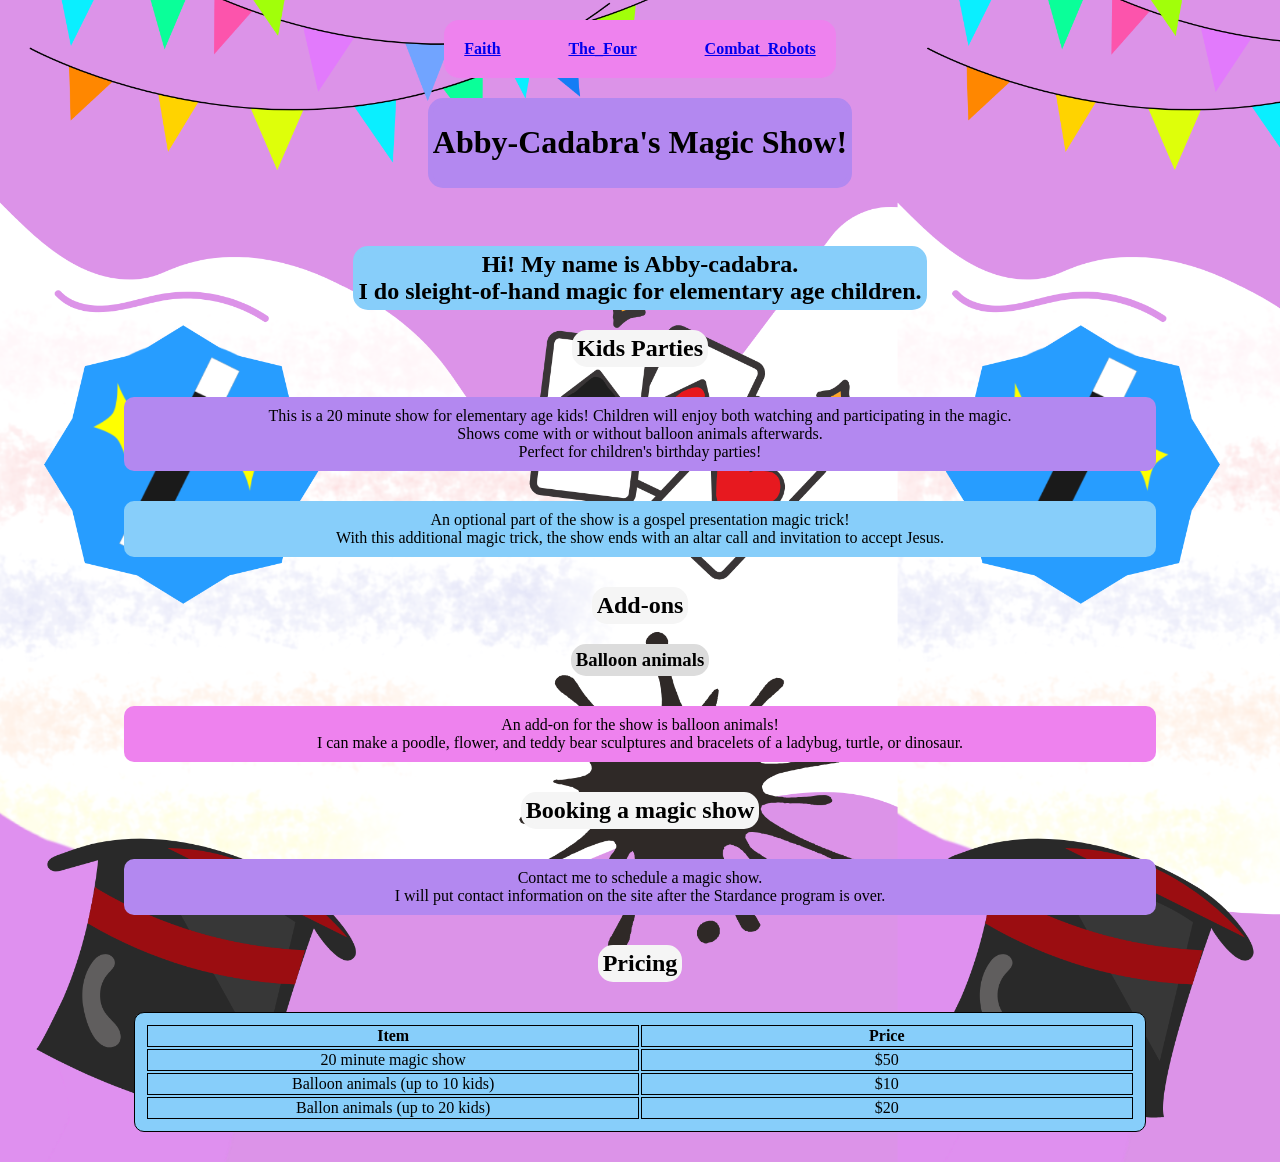
<file: index.html>
<!DOCTYPE html>
<html>
    <head>
        <link rel="stylesheet" href="abracadabra.css">
        <title>Abby-Cadabra</title>
        <link rel="icon" type="image/png" sizes="32x32" href="abby-cadabra_favicon.svg">
        <meta name="viewport" content="width=device-width, initial-scale=1.0">
    </head>
    <body>
        <div>
            <nav class="navbar">
                <b>
                    <a href="https://abby-cadabra.org/faith/">Faith</a>
                    <a href="https://abby-cadabra.org/faith/">The_Four</a>
                    <a href="https://abby-cadabra.org/robot/">Combat_Robots</a>
                </b>
            </nav>
        </div>
        <header>
            <div class="top">
            <h1>Abby-Cadabra's Magic Show!</h1>
            </div>
            <br>
            <h2 style="background-color: lightskyblue; border-color: lightskyblue;">Hi! My name is Abby-cadabra.
                <br>
                I do sleight-of-hand magic for elementary age children.
            </h2>
            </header>
        </header>
        <section id="parties">
            <h2>Kids Parties</h2>
            <p>
                <div class="A">
                    This is a 20 minute show for elementary age kids!
                    Children will enjoy both watching and participating in the magic.
                    <br>
                    Shows come with or without balloon animals afterwards.
                    <br>
                    Perfect for children's birthday parties!
                </div>
            </p>
            <p>
                <div class="B">
                    An optional part of the show is a gospel presentation magic trick!
                    <br>
                    With this additional magic trick, the show ends with an altar call and invitation to accept Jesus.
                </div>
            </p>
        </section>
        <section id="add-ons">
            <h2>Add-ons</h2>
            <h3>Balloon animals</h3>
            <div class="C">
                An add-on for the show is balloon animals!
                <br>
                I can make a poodle, flower, and teddy bear sculptures and bracelets of a ladybug, turtle, or dinosaur.
            </div>
        </section>
        <section id="booking">
            <h2>Booking a magic show</h2>
            <p>
                <div class="A">
                    Contact me to schedule a magic show.
                    <br>
                    I will put contact information on the site after the Stardance program is over.
                </div>
                </p>
        </section>
        <section id="pricing">
            <h2>Pricing</h2>
            <div>
                <table class="B">
                <tr>
                    <th>Item</th>
                    <th>Price</th>
                    </tr>
                    <tr>
                        <td>20 minute magic show</td>
                        <td>$50</td>
                    </tr>
                    <tr>
                        <td>Balloon animals (up to 10 kids)</td>
                        <td>$10</td>
                    </tr>
                    <tr>
                        <td>Ballon animals (up to 20 kids)</td>
                        <td>$20</td>
                    </tr>
                </table>
            </div>
        </section>
        </body>
</html>
</file>
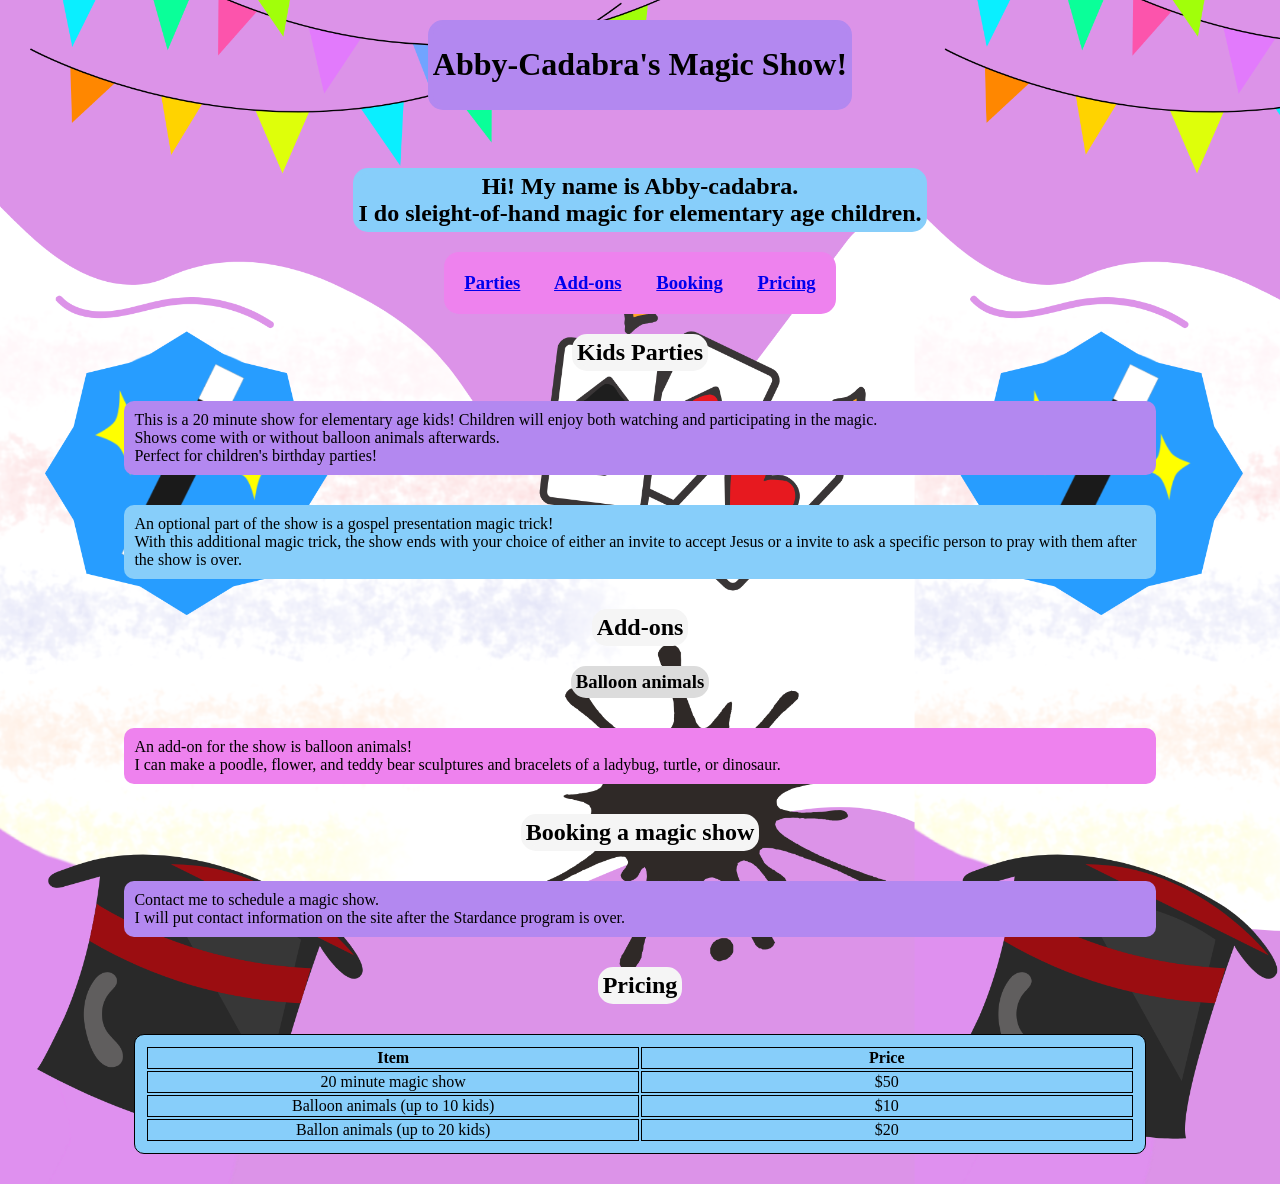
<file: code/index.html>
<!DOCTYPE html>
<html>
    <head>
        <link rel="stylesheet" href="abracadabra.css">
        <title>Abby-Cadabra</title>
        <link rel="icon" type="image/png" sizes="32x32" href="favicon.png">
    </head>
    <body>
        <header>
            <div class="top">
            <h1>Abby-Cadabra's Magic Show!</h1>
            </div>
            <br>
            <h2 style="background-color: lightskyblue; border-color: lightskyblue;">Hi! My name is Abby-cadabra.
                <br>
                I do sleight-of-hand magic for elementary age children.
            </h2>
            <div>
            <nav>
                <h3 style="background-color: violet; border: 20px solid violet; word-spacing: 30px;">
                <a href="#parties">Parties</a>
                <a href="#add-ons">Add-ons</a>
                <a href="#booking">Booking</a>
                <a href="#pricing">Pricing</a>
                </h3>
            </nav>
            </div>
            </header>
        </header>
        <section id="parties">
            <h2>Kids Parties</h2>
            <p>
                <div class="A">
                    This is a 20 minute show for elementary age kids!
                    Children will enjoy both watching and participating in the magic.
                    <br>
                    Shows come with or without balloon animals afterwards.
                    <br>
                    Perfect for children's birthday parties!
                </div>
            </p>
            <p>
                <div class="B">
                    An optional part of the show is a gospel presentation magic trick!
                    <br>
                    With this additional magic trick, the show ends with your choice of either an invite to accept Jesus
                    or a invite to ask a specific person to pray with them after the show is over.
                </div>
            </p>
        </section>
        <section id="add-ons">
            <h2>Add-ons</h2>
            <h3>Balloon animals</h3>
            <div class="C">
                An add-on for the show is balloon animals!
                <br>
                I can make a poodle, flower, and teddy bear sculptures and bracelets of a ladybug, turtle, or dinosaur.
            </div>
        </section>
        <section id="booking">
            <h2>Booking a magic show</h2>
            <p>
                <div class="A">
                    Contact me to schedule a magic show.
                    <br>
                    I will put contact information on the site after the Stardance program is over.
                </div>
                </p>
        </section>
        <section id="pricing">
            <h2>Pricing</h2>
            <div>
                <table class="B">
                <tr>
                    <th>Item</th>
                    <th>Price</th>
                    </tr>
                    <tr>
                        <td>20 minute magic show</td>
                        <td>$50</td>
                    </tr>
                    <tr>
                        <td>Balloon animals (up to 10 kids)</td>
                        <td>$10</td>
                    </tr>
                    <tr>
                        <td>Ballon animals (up to 20 kids)</td>
                        <td>$20</td>
                    </tr>
                </table>
            </div>
        </section>
        </body>
</html>
</file>
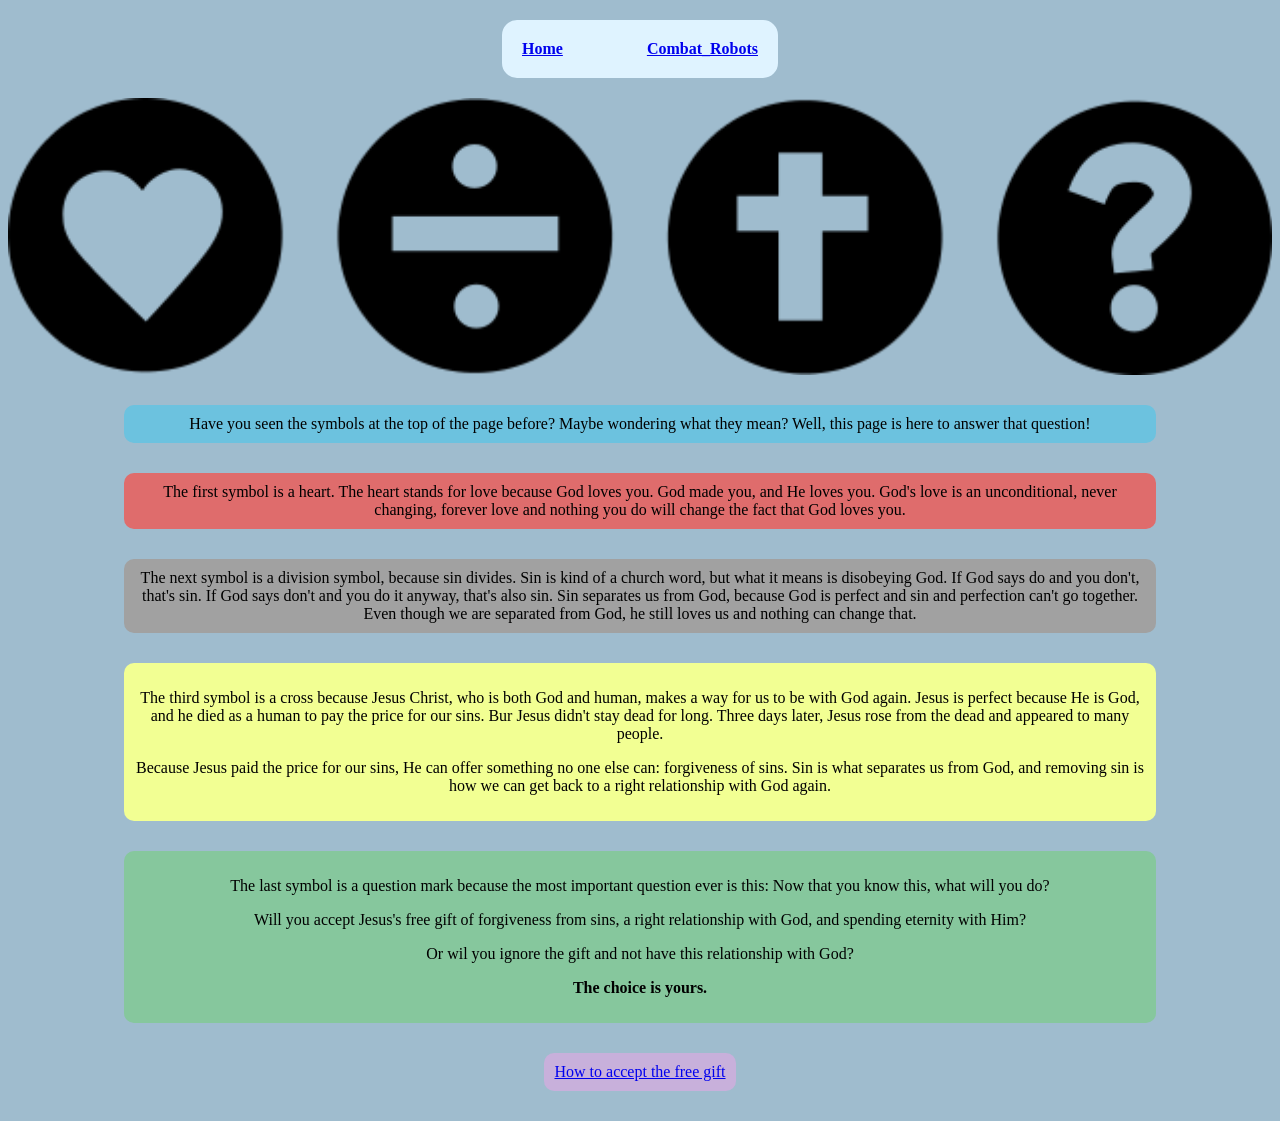
<file: faith/index.html>
<!DOCTYPE html>
<html>
    <head>
        <link rel="stylesheet" href="faith.css">
        <title>Abby-Cadabra</title>
        <link rel="icon" type="image/svg" sizes="32x32" href="../abby-cadabra_favicon.svg">
        <meta name="viewport" content="width=device-width, initial-scale=1.0">

    </header>
    <body style="background-color: rgb(159, 188, 206);">
        <div>
            <nav class="navbar">
                <b>
                    <a href="https://abby-cadabra.org">Home</a>
                    <a href="https://abby-cadabra.org/robot/">Combat_Robots</a>
                </b>
            </nav>
        </div>
        <div>
            <img src="the_four_black.png" alt="Four symbols: a heart, a
            division symbol, a cross, and a question mark" class="thefour">
        </div>
        <div class="header">
            Have you seen the symbols at the top of the page before?
            Maybe wondering what they mean? Well, this page is here to
            answer that question!
        </div>
        <div class="heart">
            The first symbol is a heart. The heart stands for love
            because God loves you. God made you, and He loves you.
            God's love is an unconditional, never changing, forever
            love and nothing you do will change the fact that God
            loves you.
        </div>
        <div class="divide">
            The next symbol is a division symbol, because sin divides.
            Sin is kind of a church word, but what it means is
            disobeying God. If God says do and you don't, that's sin.
            If God says don't and you do it anyway, that's also sin.
            Sin separates us from God, because God is perfect and sin
            and perfection can't go together. Even though we are separated
            from God, he still loves us and nothing can change that.
        </div>
        <div class="jesus">
            <p>
                The third symbol is a cross because Jesus Christ, who is both
                God and human, makes a way for us to be with God again. Jesus
                is perfect because He is God, and he died as a human to pay
                the price for our sins. Bur Jesus didn't stay dead for long.
                Three days later, Jesus rose from the dead and appeared to
                many people.
            </p>
            <p>
                Because Jesus paid the price for our sins, He can offer
                something no one else can: forgiveness of sins. Sin is what
                separates us from God, and removing sin is how we can get back
                to a right relationship with God again.
            </p>
        </div>
        <div class="question">
            <p>
                The last symbol is a question mark because the most
                important question ever is this: Now that you know this,
                what will you do?
            </p>
            <p>
                Will you accept Jesus's free gift of forgiveness from sins,
                a right relationship with God, and spending eternity with Him?
            </p>
            <p>
                Or wil you ignore the gift and not have this relationship
                with God?
            </p>
            <p>
                <strong>
                    The choice is yours.
                </strong>
            </p>
        </div>
        <div class="choice">
            <a href="https://thefour.fca.org/#willyoutrust">How to accept the free gift</a>
        </div>
    </body>
</file>
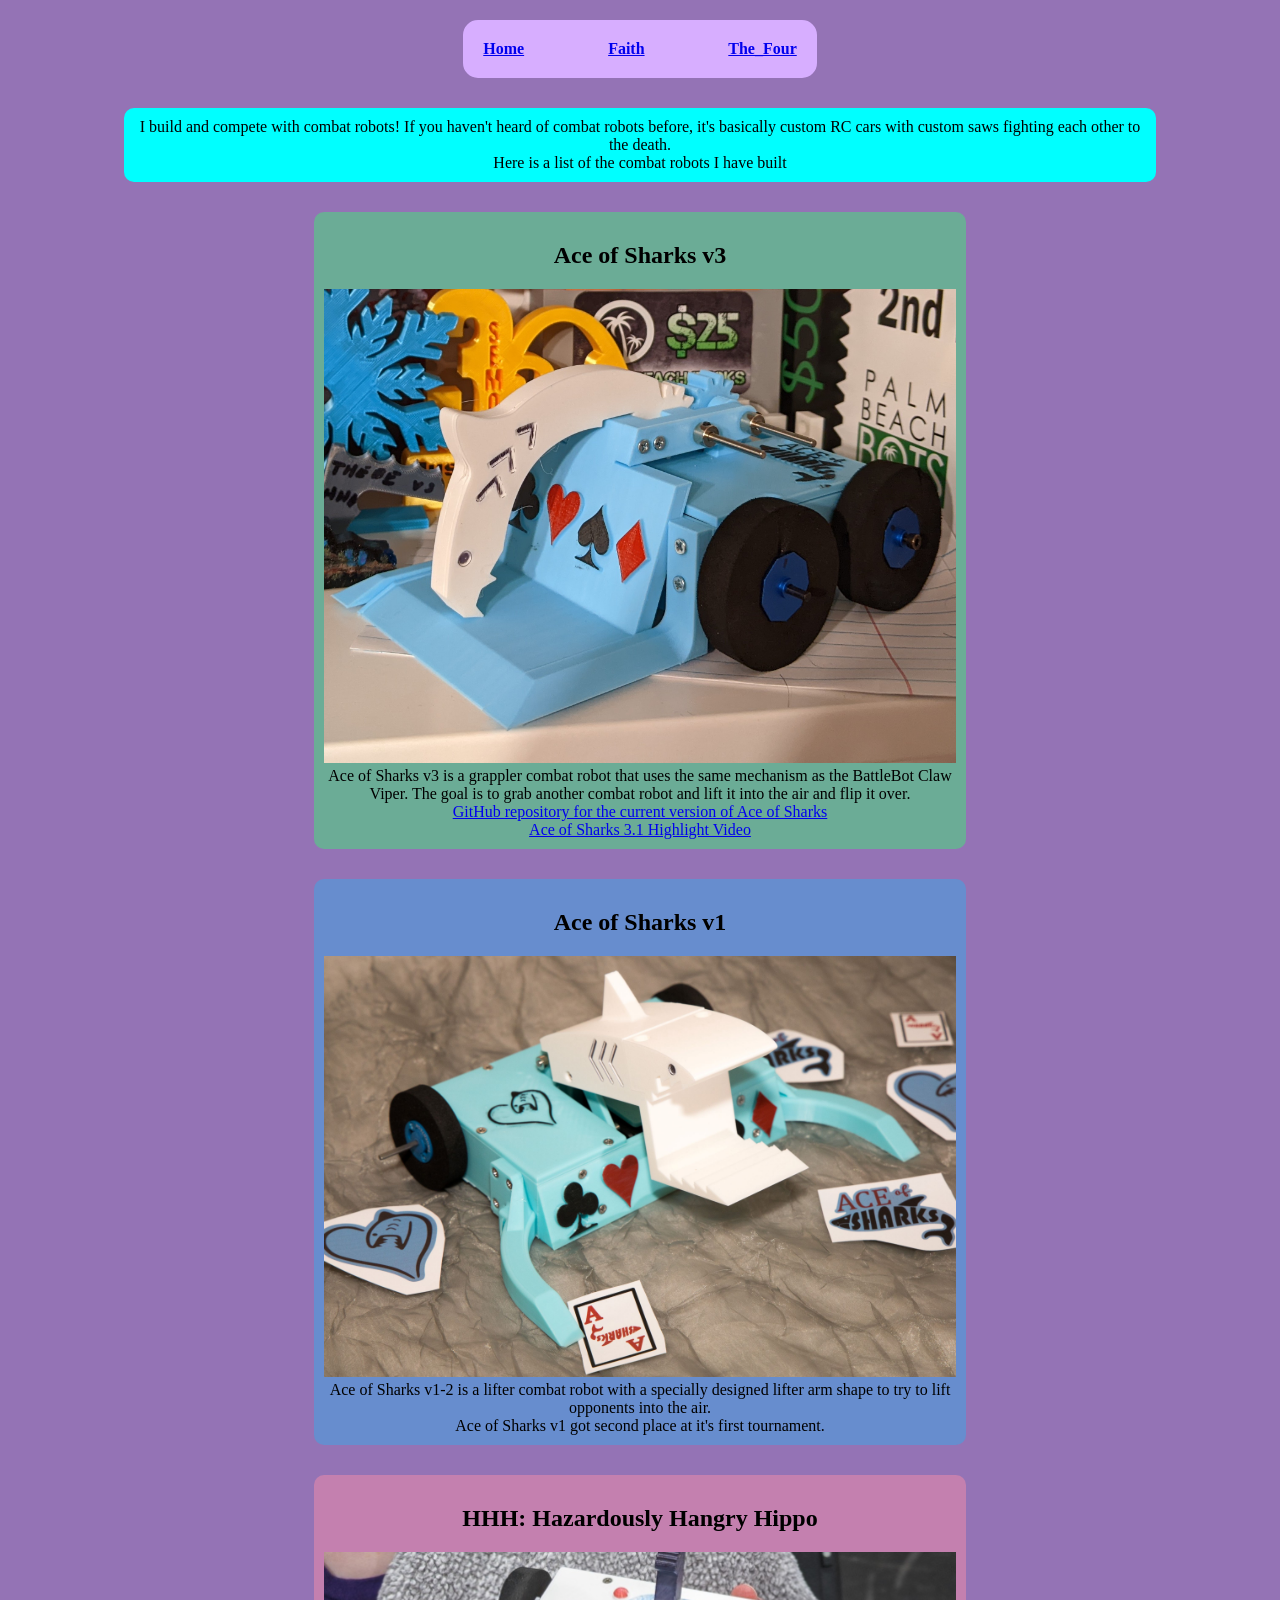
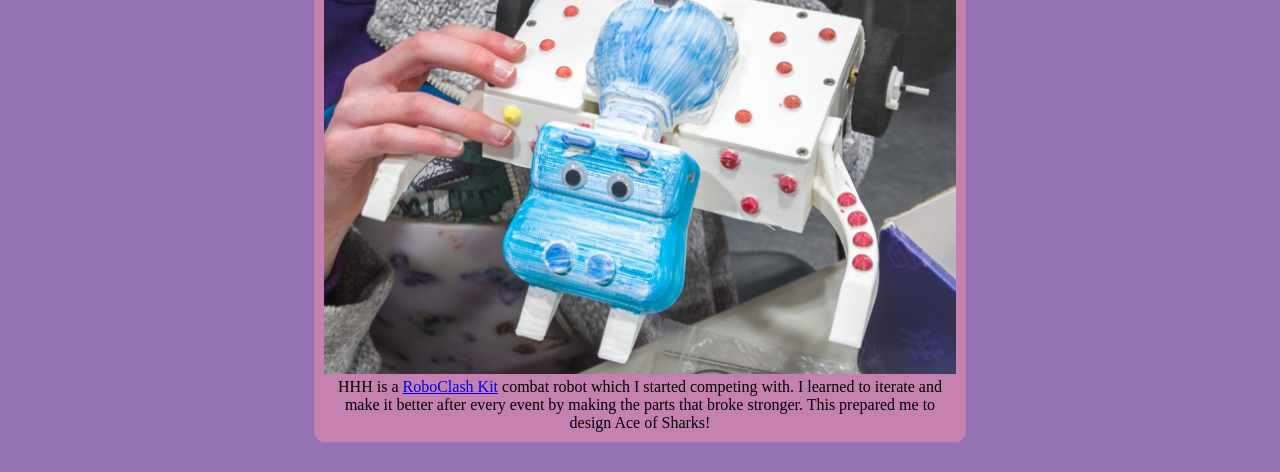
<file: robot/index.html>
<!DOCTYPE html>
<html>
    <head>
        <link rel="stylesheet" href="robot.css">
        <title>Abby-Cadabra</title>
        <link rel="icon" type="image/png" sizes="32x32" href="../abby-cadabra_favicon.svg">
        <meta name="viewport" content="width=device-width, initial-scale=1.0">
    </head>
    <body style="background-color: rgb(148, 115, 181);">
        <div>
            <nav class="navbar">
                <b>
                    <a href="https://abby-cadabra.org">Home</a>
                    <a href="https://abby-cadabra.org/faith/">Faith</a>
                    <a href="https://abby-cadabra.org/faith/">The_Four</a>
                </b>
            </nav>
        </div>
        <div class="header">
            I build and compete with combat robots! If you haven't heard of combat robots before,
            it's basically custom RC cars with custom saws fighting each other to the death.
            <br>
            Here is a list of the combat robots I have built
        </div>
        <div class="ace_of_sharks_v3">
            <h2>Ace of Sharks v3</h2>
            <img src="ace_of_sharks_v3.jpg" alt="Shark themed combat robot with a grappler type
            weapon to suplex opponents" class="image">
            <br>
            Ace of Sharks v3 is a grappler combat robot that uses the same mechanism as the
            BattleBot Claw Viper. The goal is to grab another combat robot and lift it into
            the air and flip it over.
            <br>
            <a href="https://github.com/Abracadabra3/ace_of_sharks">GitHub repository for the current version of Ace of Sharks</a>
            <br>
            <a href="https://youtu.be/_ATfgjuITDk">Ace of Sharks 3.1 Highlight Video</a>
        </div>
        <div class="ace_of_sharks_v1">
            <h2>Ace of Sharks v1</h2>
            <img src="ace_of_sharks_v1.jpg" alt="Shark themed combat robot with a lifter arm to try to lift other
            robots into the air" class="image">
            <br>
            Ace of Sharks v1-2 is a lifter combat robot with a specially designed lifter arm shape
            to try to lift opponents into the air.
            <br>
            Ace of Sharks v1 got second place at it's first
            tournament.
        </div>
        <div class="hhh">
            <h2>HHH: Hazardously Hangry Hippo</h2>
            <img src="hhh.jpg" alt="Hippo themed lifter combat robot" class="image">
            <br>
            HHH is a <a href="https://www.teamwitchdoctor.com/pages/roboclash-kits">RoboClash Kit</a> combat robot
            which I started competing with. I learned to iterate and make it better after every event
            by making the parts that broke stronger. This prepared me to design Ace of Sharks!
        </div>

    </body>

</html>
</file>
<file: abracadabra.css>
.navbar{
    width: fit-content;
    border-radius: 15px;
    margin: 20px auto;
    background-color: violet;
    border: 20px solid violet;
    word-spacing: 4em;
    width: fit-content;
    text-align: center;
}

.color{
    background-color: violet;
    border-color: violet;
}

.top{
    background-color: rgb(179, 136, 240);
    width: fit-content;
    border: 5px solid rgb(179, 136, 240);
    border-radius: 15px;
    text-align: center;
    margin: 20px auto;
}

@media (max_width: 600px){body{
       font-size: 18;}
}

@media (min_width: 601px){body{font-size: 30;}}

body{
    background-image: url("background.png");
    background-repeat: repeat-x;
    background-size: auto 100%;
}
.intro{
    background-color: rgb(1, 170, 200);
    text-align: center;
    border-style: solid;
    border-width: .5px;
    border-color: rgb(1, 170, 200);
}
.A{
    background-color: rgb(179, 136, 240);
    padding: 10px;
    border-radius: 10px;
    margin: 30px auto;
    width: 80%;
    text-align: center;

}
.B{
    /* background-color: rgb(125, 195, 245); */
    background-color: lightskyblue;
    border-radius: 10px;
    /* border-color: rgb(125, 195, 245); */
    margin: 30px auto;
    width: 80%;
    padding: 10px;
    text-align: center;
}
.C{
    /* background-color: rgb(241, 133, 187); */
    background-color: violet;
    width: 80%;
    border-radius: 10px;
    margin: 30px auto;
    padding: 10px;
    text-align: center;
}

h2{
    background-color: whitesmoke;
    width: fit-content;
    border: 5px solid whitesmoke;
    border-radius: 15px;
    text-align: center;
    margin: 20px auto;
}
h3{
    background-color: gainsboro;
    width: fit-content;
    border: 5px solid gainsboro;
    border-radius: 15px;
    text-align: center;
    margin: 20px auto;
}
table, th, td{
    border: 1px solid black;
    padding: 1px;
    width: 80%;
    margin: 0 auto;
    table-layout: fixed;
    background-color: lightskyblue;
    text-align: center;
}
</file>
<file: code/abracadabra.css>
.top{
    background-color: rgb(179, 136, 240);
    width: fit-content;
    border: 5px solid rgb(179, 136, 240);
    border-radius: 15px;
    text-align: center;
    margin: 20px auto;
}
body{
    background-image: url("background.png");
    background-repeat: repeat-x;
    background-size: auto 100%;
}
.intro{
    background-color: rgb(1, 170, 200);
    text-align: center;
    border-style: solid;
    border-width: .5px;
    border-color: rgb(1, 170, 200);
}
.A{
    background-color: rgb(179, 136, 240);
    padding: 10px;
    border-radius: 10px;
    margin: 30px auto;
    width: 80%;

}
.B{
    /* background-color: rgb(125, 195, 245); */
    background-color: lightskyblue;
    border-radius: 10px;
    /* border-color: rgb(125, 195, 245); */
    margin: 30px auto;
    width: 80%;
    padding: 10px;
}
.C{
    /* background-color: rgb(241, 133, 187); */
    background-color: violet;
    width: 80%;
    border-radius: 10px;
    margin: 30px auto;
    padding: 10px;
}
.navbar{
    background-color: violet;
    width: fit-content;
    border: 5px solid violet;
    border-radius: 15px;
    text-align: center;
    margin: 20px auto;
    word-spacing: 30px;
}
h2{
    background-color: whitesmoke;
    width: fit-content;
    border: 5px solid whitesmoke;
    border-radius: 15px;
    text-align: center;
    margin: 20px auto;
}
h3{
    background-color: gainsboro;
    width: fit-content;
    border: 5px solid gainsboro;
    border-radius: 15px;
    text-align: center;
    margin: 20px auto;
}
table, th, td{
    border: 1px solid black;
    padding: 1px;
    width: 80%;
    margin: 0 auto;
    table-layout: fixed;
    background-color: lightskyblue;
    text-align: center;
}
</file>
<file: faith/faith.css>
.thefour{
    width: 100%;
    height: auto;
    display: block;
    margin-left: auto;
    margin-right: auto;
}

.navbar{
    background-color: rgb(223, 243, 255);
    border: 20px solid rgb(223, 243, 255);
    border-radius: 15px;
    margin: 20px auto;
    word-spacing: 5em;
    text-align: center;
    width: fit-content;
}

@media (max_width: 600px){body{
       font-size: 18;}
}

@media (min_width: 601px){body{font-size: 30;}}

.header{
    background-color: rgb(108, 194, 223);
    padding: 10px;
    border-radius: 10px;
    margin: 30px auto;
    width: 80%;
    text-align: center;

}

.heart{
    background-color: rgb(223, 108, 108);
    padding: 10px;
    border-radius: 10px;
    margin: 30px auto;
    width: 80%;
    text-align: center;

}

.divide{
    background-color: rgb(161, 161, 161);
    padding: 10px;
    border-radius: 10px;
    margin: 30px auto;
    width: 80%;
    text-align: center;

}

.jesus{
    background-color: rgb(242, 255, 147);
    padding: 10px;
    border-radius: 10px;
    margin: 30px auto;
    width: 80%;
    text-align: center;

}

.question{
    background-color: rgb(134, 199, 157);
    padding: 10px;
    border-radius: 10px;
    margin: 30px auto;
    width: 80%;
    text-align: center;

}

.choice{
    background-color: rgb(200, 176, 219);
    padding: 10px;
    border-radius: 10px;
    margin: 30px auto;
    width: fit-content;
    text-align: center;
}
</file>
<file: robot/robot.css>
.header{
    background-color: aqua;
    padding: 10px;
    border-radius: 10px;
    margin: 30px auto;
    width: 80%;
    text-align: center;

}

.navbar{
    background-color: rgb(215, 174, 255);
    border: 20px solid rgb(215, 174, 255);
    border-radius: 15px;
    margin: 20px auto;
    text-align: center;
    width: fit-content;
    word-spacing: 5em;
}

.image{
    width: 100%;
    height: auto;
    /* display: block;
    margin-left: auto;
    margin-right: auto; */
}

.ace_of_sharks_v3,
.ace_of_sharks_v1,
.hhh{
    padding: 10px;
    border-radius: 10px;
    margin: 30px auto;
    /* Width defined by @media for desktop vs mobile */
    text-align: center;

}

.ace_of_sharks_v3{
    background-color: rgb(107, 172, 150);
}

.ace_of_sharks_v1{
    background-color: rgb(103, 141, 206);

}

.hhh{
    background-color: rgb(196, 128, 175);

}

@media (max-width: 600px){
    body{font-size: 18;}
    .ace_of_sharks_v1,
    .ace_of_sharks_v3,
    .hhh{
        width: 80%;
        height: auto;
    }
}

@media (min-width: 601px){
    body{font-size: 30;}
    .ace_of_sharks_v1,
    .ace_of_sharks_v3,
    .hhh{
        width: 50%;
        height: auto;
    }
}
</file>
